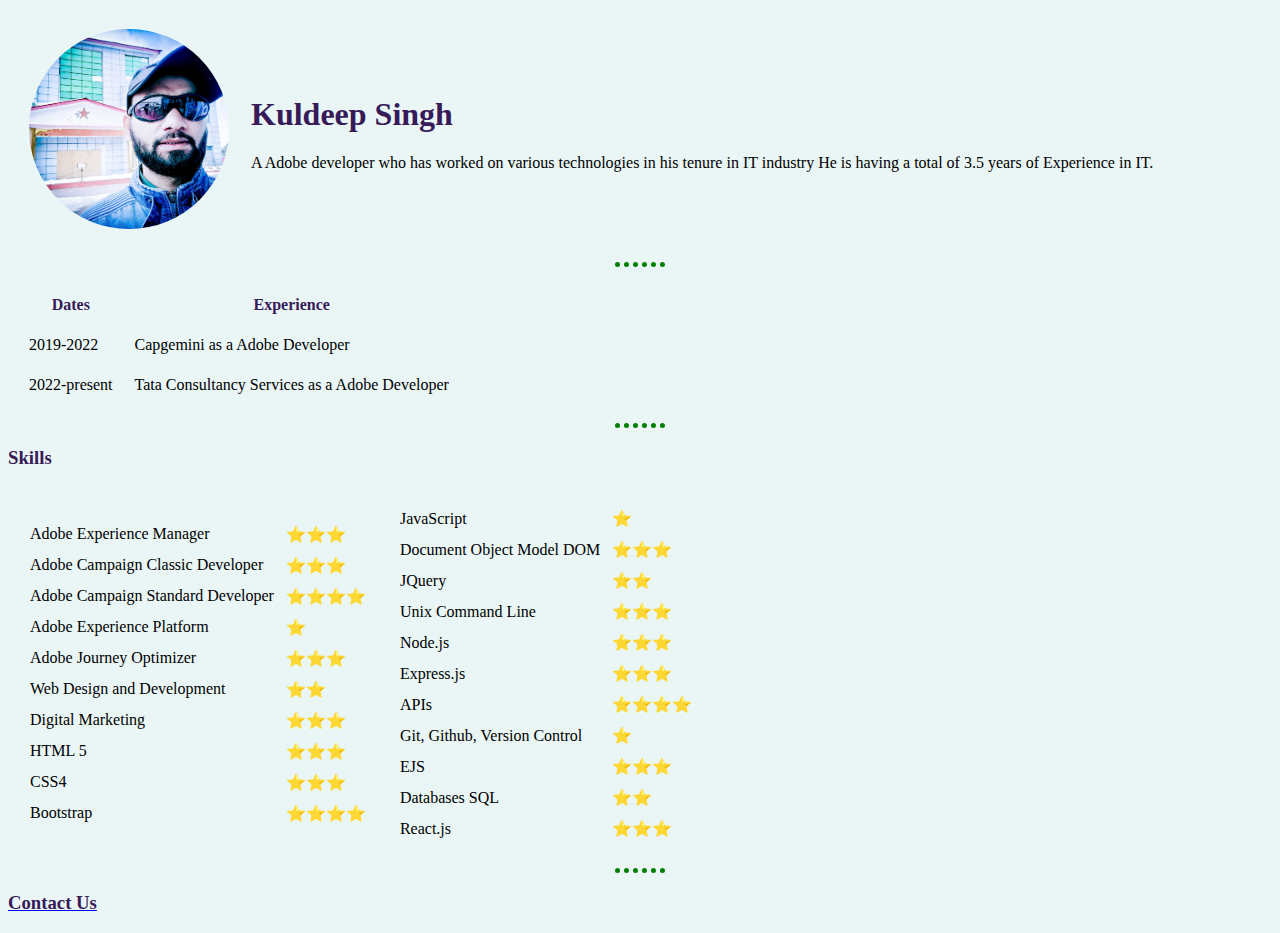
<file: index.html>
<!DOCTYPE html>
<html lang="en">
<head>
    <meta charset="UTF-8">
    <meta http-equiv="X-UA-Compatible" content="IE=edge">
    <meta name="viewport" content="width=device-width, initial-scale=1.0">
    <title>My Portfolio</title>
   <link href="css/styles.css" rel="stylesheet" type="text/css">
</head>
<body >
    <table cellspacing="20">
        <tr>
            <td><img src="images/pic.jpeg" ></td>
            <td><h1>Kuldeep Singh</h1><p>A Adobe developer who has worked on various technologies in his tenure in IT industry
            He is having a total of 3.5 years of Experience in IT.
            </p></td>
        </tr>

    </table>
    <hr>
    
    <table cellspacing="20">
        <thead>  <th>Dates</th><th>Experience</th></thead>
        <tbody>
            <tr>
            <td>2019-2022</td><td>Capgemini as a Adobe Developer</td>
           
            </tr>
            <tr>
                <td>2022-present</td><td>Tata Consultancy Services as a Adobe Developer</td>
            </tr>


    </tbody>
        <tfoot></tfoot>
       
    </table>
    <hr>
    <h3 >Skills</h3>
    
    <table cellspacing="10px">

        <tr>
            <td>
                <table cellspacing="10px">
                    <tr>
                        <td>Adobe Experience Manager</td><td>&#11088;&#11088;&#11088;</td>
                    </tr>
                    <tr>
                        <td>Adobe Campaign Classic Developer</td><td>&#11088;&#11088;&#11088;</td>
                    </tr>
                    <tr>
                        <td>Adobe Campaign Standard Developer</td><td>&#11088;&#11088;&#11088;&#11088;</td>
                    </tr>
                    <tr>
                        <td>Adobe Experience Platform</td><td>&#11088;</td>
                    </tr>
                    <tr>
                        <td>Adobe Journey Optimizer</td><td>&#11088;&#11088;&#11088;</td>
                    </tr>
                    <tr>
                        <td>Web Design and Development</td><td>&#11088;&#11088;</td>
                    </tr>
                    <tr>
                        <td>Digital Marketing</td><td>&#11088;&#11088;&#11088;</td>
                    </tr>
                    <tr>
                        <td>HTML 5</td><td>&#11088;&#11088;&#11088;</td>
                    </tr>
                    <tr>
                        <td>CSS4</td><td>&#11088;&#11088;&#11088;</td>
                    </tr>
                    <tr>
                        <td>Bootstrap</td><td>&#11088;&#11088;&#11088;&#11088;</td>
                    </tr>
                    
                   
                </table>
            </td>
            <td>
                <table cellspacing="10px">
                    <tr>
                        <td>JavaScript</td><td>&#11088;</td>
                    </tr>
                    <tr>
                        <td>Document Object Model DOM</td><td>&#11088;&#11088;&#11088;</td>
                    </tr>
                    <tr>
                        <td>JQuery</td><td>&#11088;&#11088;</td>
                    </tr>
                    <tr>
                        <td>Unix Command Line</td><td>&#11088;&#11088;&#11088;</td>
                    </tr>
                    <tr>
                        <td>Node.js</td><td>&#11088;&#11088;&#11088;</td>
                    </tr>
                    <tr>
                        <td>Express.js</td><td>&#11088;&#11088;&#11088;</td>
                    </tr>
                    <tr>
                        <td>APIs</td><td>&#11088;&#11088;&#11088;&#11088;</td>
                    </tr>
                    <tr>
                        <td>Git, Github, Version Control</td><td>&#11088;</td>
                    </tr>
                    <tr>
                        <td>EJS</td><td>&#11088;&#11088;&#11088;</td>
                    </tr>
                    <tr>
                        <td>Databases SQL</td><td>&#11088;&#11088;</td>
                    </tr>
                    <tr>
                        <td>React.js</td><td>&#11088;&#11088;&#11088;</td>
                    </tr>
                </table>
            </td>
        </tr>
    </table>
    <hr>
    
    <a href="contact.html">
        <h3>Contact Us</h3>
    </a>
</body>
</html>
</file>
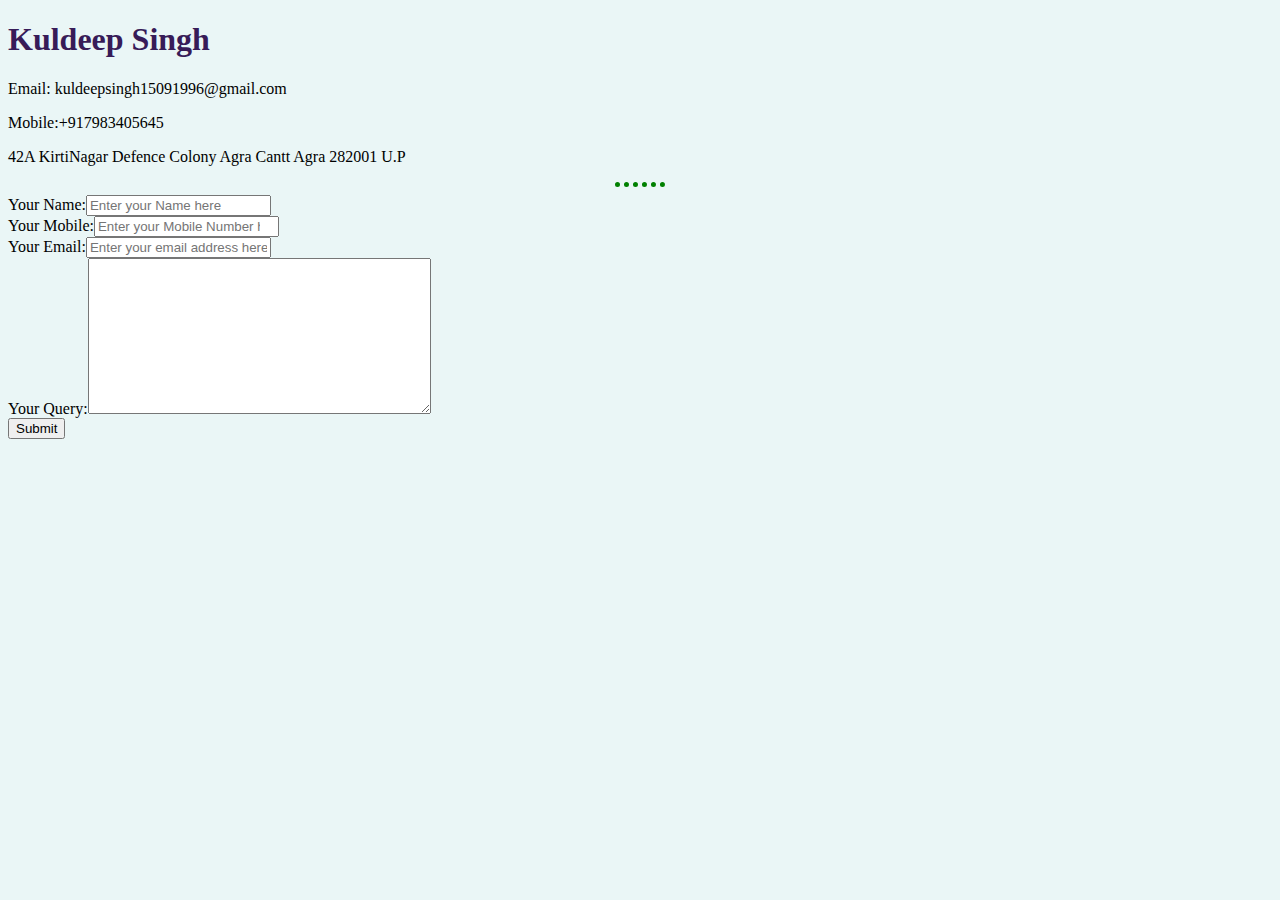
<file: contact.html>
<!DOCTYPE html>
<html lang="en">
<head>
    <meta charset="UTF-8">
    <meta http-equiv="X-UA-Compatible" content="IE=edge">
    <meta name="viewport" content="width=device-width, initial-scale=1.0">
    <title>Contact Us</title>
    <link href="css/styles.css" rel="stylesheet" type="text/css">
</head>
<body >
    <h1>Kuldeep Singh</h1>
    <p>Email: kuldeepsingh15091996@gmail.com</p>
    <p>Mobile:+917983405645</p>
    <p>42A KirtiNagar Defence Colony Agra Cantt Agra 282001 U.P</p>
    <hr>

    <form method="POST" class="" action="mailto:kuldeepyadav.yadav444@gmail.com" enctype="text/plain">
    <label>Your Name:</label><input type="text" placeholder="Enter your Name here" value="" name="name"><br>


    <label>Your Mobile:</label><input type="number" placeholder="Enter your Mobile Number here" value="" name="mobile"><br>
    <label>Your Email:</label><input type="email" placeholder="Enter your email address here" value="" name="email"><br>
    <!--Gender 
    <input type="radio" id="male" name="gender" value="" >
    <label for="male">male</label>
    
    <input type="radio" value="" id="female" name="gender">
    <label for="female">female</label><br>
    -->
    Your Query:<textarea name="message" rows="10" cols="40"></textarea><br>

    <input type="submit" value="Submit">
    


    </form>
    
</body>
</html>
</file>
<file: css/styles.css>
body{
    background-color:#EAF6F6;
    color: black;
}
hr{
   
   border-style: none;
  
   border-top-style:  dotted;
   border-color: green;
   
   border-width: 5px;
   width: 4%;
   
}
img {
   border-radius: 50%;
   width:200px;
   height:200px;
}
h1{
    color: #371B58;
}
th{
    color: #371B58;
}
h3{
    color: #371B58;
}
</file>
